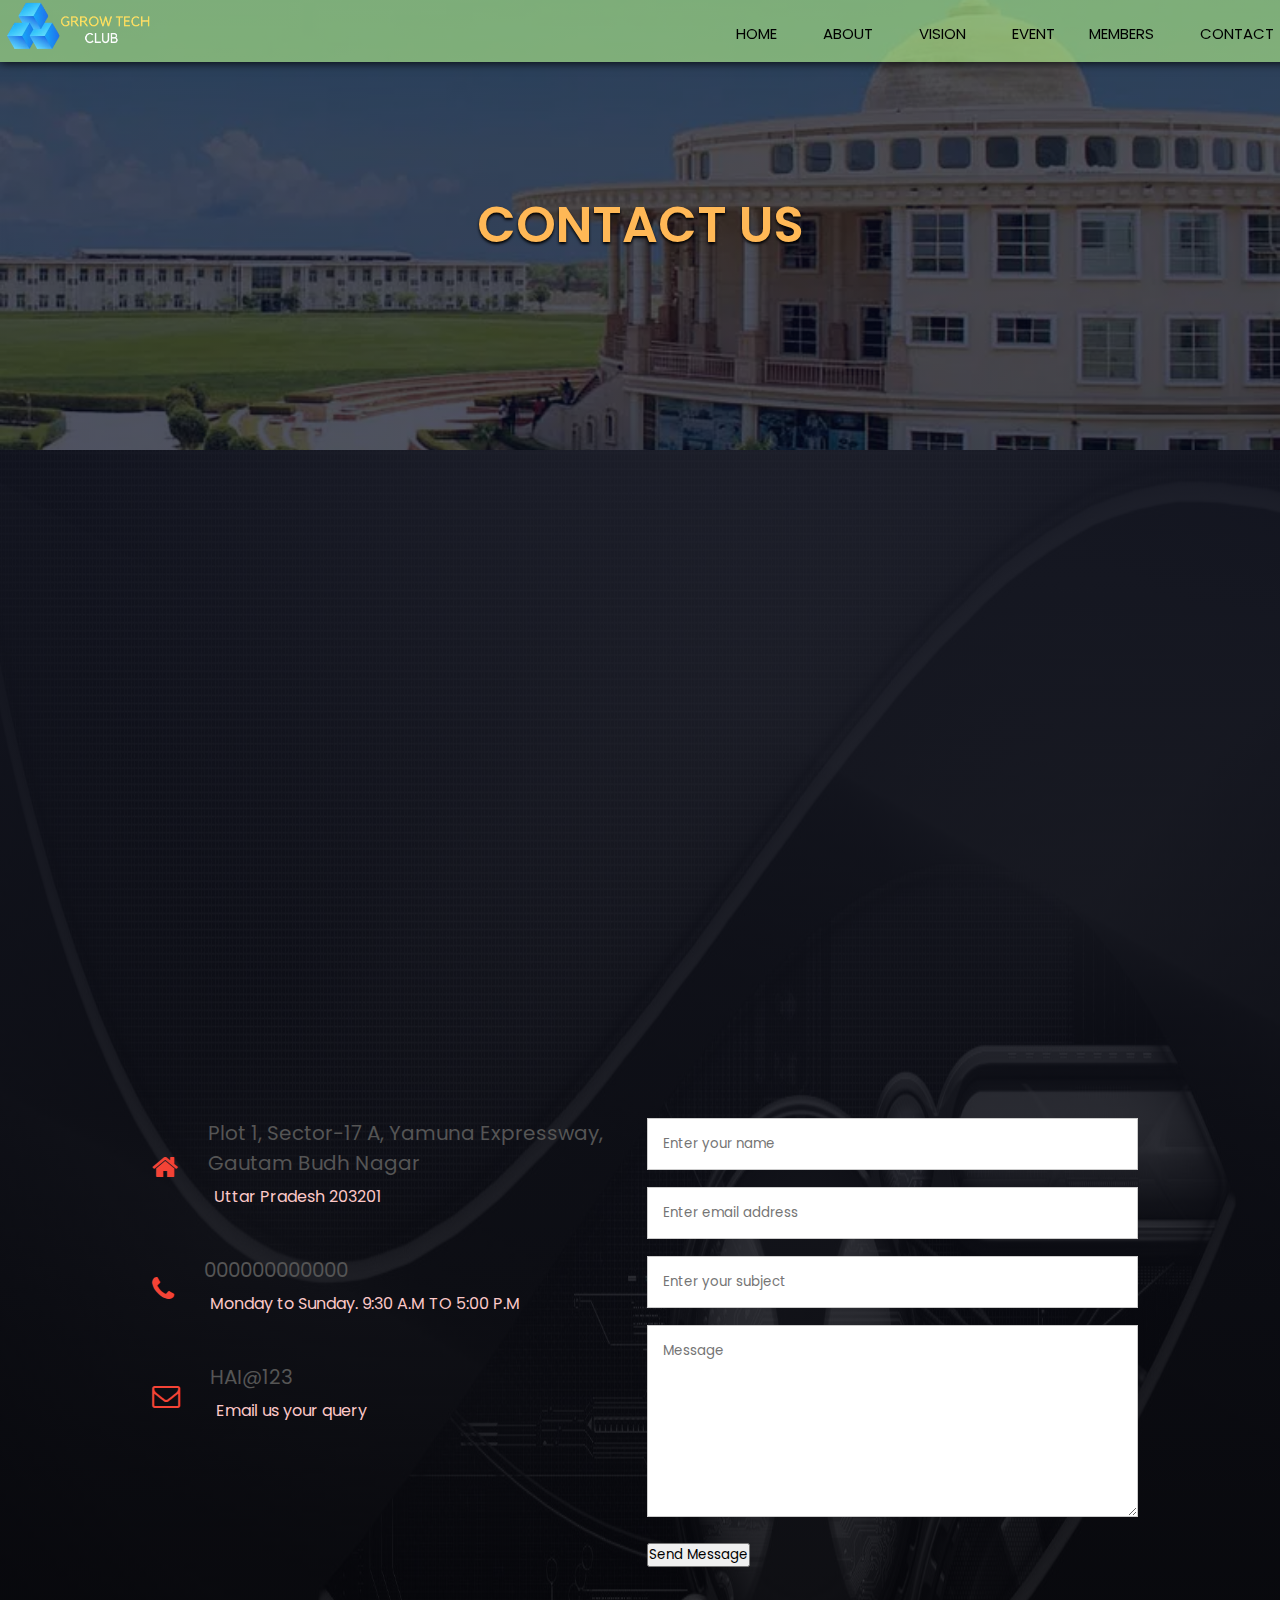
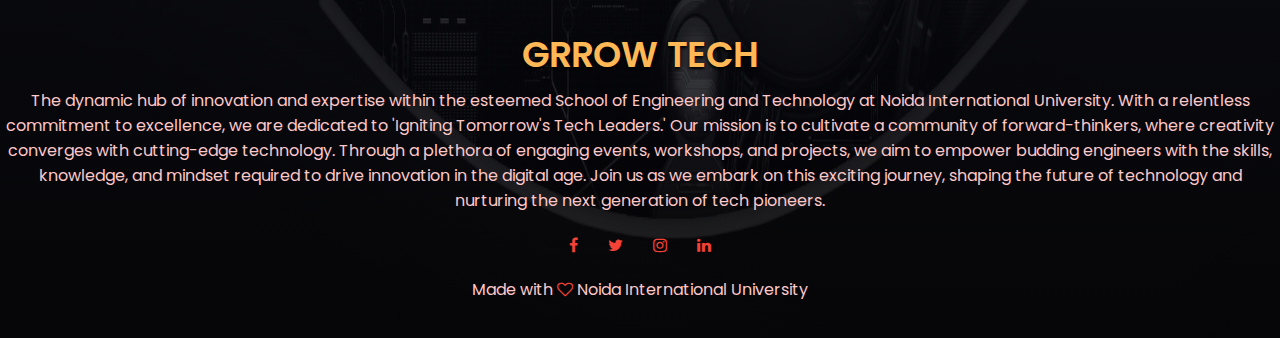
<file: contact.html>
<!DOCTYPE html>
<html lang="en">
<head>
    <meta charset="UTF-8">
    <meta name="viewport" content="width=device-width, initial-scale=1.0">
    <title>CONTACT</title>
    <link rel="stylesheet" href="style.css">
    <link rel="preconnect" href="https://fonts.googleapis.com">
    <link rel="preconnect" href="https://fonts.gstatic.com" crossorigin>
    <link href="https://fonts.googleapis.com/css2?family=Poppins:wght@100;200;300;400;600;700&display=swap" rel="stylesheet">
    <link rel="stylesheet" href="https://cdnjs.cloudflare.com/ajax/libs/font-awesome/4.7.0/css/font-awesome.min.css">
</head>
<body>
    <section class="sub-header">
        <nav>
            <a href="index.html"><img src="images/logo.png"></a>
            <div class="nav-links" id="navLinks">
                <i class="fa fa-times" onclick="hideMenu()"></i>
                <ul>
                    <li><a href="index.html">HOME</a></li>
                    <li><a href="about.html">ABOUT</a></li>
                    <li><a href="vision.html">VISION</a></li>
                    <div class="dropdown">
                        <a href="event.html">EVENT</a>
                        <div class="dropdown-content">
                            <a href="glimpse.html">EVENT 1</a>
                            <a href="glimpse1.html">EVENT 2</a>
                            <a href="glimpse3.html">EVENT 3</a>
                        </div>
                    </div>
                    <li><a href="member.html">MEMBERS</a></li>
                    <li><a href="contact.html">CONTACT</a></li>
                </ul>
            </div>
            <i class="fa fa-bars" onclick="showMenu()"></i>
        </nav>
        <h1>CONTACT US</h1>
    </section>

    <!-------------Contact Us--------------->

    <section class="location">
        <iframe 
            src="https://www.google.com/maps/embed?pb=!1m18!1m12!1m3!1d3482.582716110194!2d77.61642141471175!3d28.5134011824849!2m3!1f0!2f0!3f0!3m2!1i1024!2i768!4f13.1!3m3!1m2!1s0x390ceeced5f7f59d%3A0x5fd9e8f9cdfe47c2!2sNoida%20International%20University!5e0!3m2!1sen!2sin!4v1691539625897!5m2!1sen!2sin" 
            width="600" 
            height="450" 
            style="border:0;" 
            allowfullscreen="" 
            loading="lazy" 
            referrerpolicy="no-referrer-when-downgrade">
        </iframe>
    </section>
    
    <section class="contact-us">
        <div class="row">
            <div class="contact-col">
                <div>
                    <i class="fa fa-home"></i>
                    <span>
                        <h5>Plot 1, Sector-17 A, Yamuna Expressway, Gautam Budh Nagar</h5>
                        <p>Uttar Pradesh 203201</p>
                    </span>
                </div>
                <div>
                    <i class="fa fa-phone"></i>
                    <span>
                        <h5>000000000000</h5>
                        <p>Monday to Sunday. 9:30 A.M TO 5:00 P.M</p>
                    </span>
                </div>
                <div>
                    <i class="fa fa-envelope-o"></i>
                    <span>
                        <h5>HAI@123</h5>
                        <p>Email us your query</p>
                    </span>
                </div>
            </div>
            <div class="contact-col">
                <form>
                    <input type="text" placeholder="Enter your name" required>
                    <input type="email" placeholder="Enter email address" required>
                    <input type="text" placeholder="Enter your subject" required>
                    <textarea rows="8" placeholder="Message" required></textarea>
                    <button class="glow-on-hover" type="button">Send Message</button>
                </form>
            </div>
        </div>
    </section>
 
    <!-------------footer--------------->

    <section class="footer">
        <h1>GRROW TECH</h1>
        <p>The dynamic hub of innovation and expertise within the esteemed School of Engineering and Technology at Noida International University. With a relentless commitment to excellence, we are dedicated to 'Igniting Tomorrow's Tech Leaders.' Our mission is to cultivate a community of forward-thinkers, where creativity converges with cutting-edge technology. Through a plethora of engaging events, workshops, and projects, we aim to empower budding engineers with the skills, knowledge, and mindset required to drive innovation in the digital age. Join us as we embark on this exciting journey, shaping the future of technology and nurturing the next generation of tech pioneers.</p>
        <div class="icons">
            <i class="fa fa-facebook"></i>
            <i class="fa fa-twitter"></i>
            <i class="fa fa-instagram"></i>
            <i class="fa fa-linkedin"></i>
        </div>
        <p>Made with <i class="fa fa-heart-o"></i> Noida International University</p>
    </section>

    <!---------javascript-------------------------------->
    <script>
        var navLinks = document.getElementById("navLinks");
        function showMenu(){
            navLinks.style.right = "0";
        }
        function hideMenu(){
            navLinks.style.right = "-200px";
        }
        document.addEventListener('DOMContentLoaded', function () {
            var dropdowns = document.querySelectorAll('.dropdown');
            
            dropdowns.forEach(function (dropdown) {
                dropdown.addEventListener('mouseenter', function () {
                    this.querySelector('.dropdown-content').style.display = 'block';
                });
                
                dropdown.addEventListener('mouseleave', function () {
                    this.querySelector('.dropdown-content').style.display = 'none';
                });
            });
        });
    </script>
</body>
</html>
</file>
<file: style.css>
*{
    margin: 0;
    padding: 0;
    font-family: 'Poppins', sans-serif;
}
body{
    background-image: linear-gradient(rgba(21, 24, 38, 0.948),rgba(3, 3, 6, 0.789)),url(images/background1.jpeg);
    margin: 0;
    padding: 0;
	background-size: 105% 100%;
    animation: gradientAnimation 50s infinite;
    font-family: 'Arial', sans-serif;
    background-position: fixed;
}

@keyframes gradientAnimation {
    0% {
        background-position: 0% 50%;
    }
    50% {
        background-position: 100% 50%;
    }
    100% {
        background-position: 0% 50%;
    }
}
   
.header{
    min-height: 100vh;
    width: 100%;
    background-image: linear-gradient(rgba(4, 9, 30, 0.807),rgba(4, 9, 30, 0.84)),url(images/banner.jpg);
    background-position: center;
    background-size: cover;
    position: relative;
}
nav {
    position: fixed;
    top: 0;
    left: 0;
    width: 100%;
    display: flex;
    padding: 2px 6px;
    justify-content: space-between;
    align-items: center;
    background-color: #b5f48d9d;
    box-shadow: 0 0 10px rgb(0, 0, 0);
    z-index: 1000; /* Ensure it appears above other elements on the page */
}

nav img{
    width: 150px;


}
.nav-links{
    flex: 1;
    text-align: right;


}
.nav-links ul li{
    list-style: none;
    display: inline-block;
    padding: 8px 12px 0px 30px;
    position: relative;
}
.nav-links ul li a{
    color: #000000;
    text-decoration: none;
    font-size: 15px;
}
.nav-links ul li::after{
    content: '';
    width: 0%;
    height: 2px;
    background: #f44336;
    display: block;
    margin: auto;
    transition: 0.6s;

}
.nav-links ul li:hover::after{
    width: 100%;
}
.text-box{
    width: 90%;
    color: #ffb856;
    position: absolute;
    top: 50%;
    left: 50%;
    transform: translate(-50%,-50%);
    text-align: center;
}
.text-box h1{
    font-size: 62px;
    color: rgba(255, 255, 255, 0.853);
}
.text-box p{
    margin: 10px 0 40px ;
    font-size: 14px;
    color: #fff;
}
.text-box img{
    height: 150px;
    width: 150px;
}
.hero-btn{
    display: inline-block;
    text-decoration: none;
    color: #fff;
    border: 1px solid;
    padding: 12px 34px;
    font-size: 13px;
    background: transparent;
    position: relative;
    cursor: pointer;
}
.hero-btn:hover{
    border: 1px solid #f44336;
    background: #f44336;
    transition: 2s;
}
nav .fa{
    display: none;

}
@media(max-width:700px){
    .text-box h1{
        font-size: 20px;
    }
    .nav-links ul li{
        display: block;
    }
    .nav-links{
        position: fixed;
        background:#434e4b;
        height: 100vh;
        width: 200px;
        top: 0;
        right: -200px;
        text-align: left;
        z-index: 2;
        transition: 1s;
    }
    nav .fa{
        display: block;
        color: #fff;
        margin: 10px;
        font-size: 22px;
        cursor: pointer;
    }
     .nav-links ul{
        padding: 30px;

    }
}

.dropdown {
    position: relative;
    display: inline-block;
    padding-left: 30px;

}
.dropdown a{
    color: #000000;
    text-decoration: none;
    font-size: 15px;
}

.dropdown-content {
    display: none;
    position: absolute;
    background-color: #cccccc9d;
    min-width: 160px;
    box-shadow: #ffffff;
    z-index: 1;
}

.dropdown-content a {
    color: #000000;
    padding: 12px 16px;
    text-decoration: none;
    display: block;
}

/* Change color on hover */
.dropdown-content a:hover {
    background-color: #f1f1f1;
    }


/* Show the dropdown content when hovering over the dropdown link */
.dropdown:hover .dropdown-content {
    display: block;
}
/*---------course-----------*/

.course{
    width: 100%;
    margin: auto;
    text-align: center;
    padding-top: 100px;
        background-image: linear-gradient(rgba(21, 24, 38, 0.948),rgba(3, 3, 6, 0.789)),url(images/background1.jpeg);
        background-size: 105% 100%;
        animation: gradientAnimation 20s infinite;
        font-family: 'Arial', sans-serif;
        background-position: fixed;
    }
h1{
    font-size: 36px;
    font-weight: 600;
    color: #ffb856;;
    text-shadow: 0 2px 3px rgb(0 0 0);
}

.course-col p{
    color:#fcc8c8;
    font-size: 14px;
    font-weight: 300;
    line-height: 22px;
    padding: 20px;
    background-color:#9b97d214;
    border-radius: 10%;
    font-weight: bold;
    text-shadow: 0 7px 8px rgba(87,44,-48,145.5);

}
.row{
    margin-top: 5%;
    display: flex;
    justify-content:space-evenly;
}
.course-col{
    flex-basis: 31%;
    background:#9b97d200;
    border-radius: 10px;
    margin-bottom: 5%;
    padding: 20px 12px;
    box-sizing: border-box;
    transition: 0.6s;
}
h3{
    text-align: center;
    font-weight: 700;
    margin: 10px 0;
    color: #3880ff;
    text-shadow: rgb(0, 0, 0) 0px 7px 8px;
}
p{
    color: #fcc8c8;
}
.course-col:hover{
    box-shadow:#ffffff;;
}
@media(max-width:700px){
    .row{
        flex-direction: column;
    }
}


/*--------campus---------*/
.campus{
    width: 80%;
    margin: auto;
    text-align: center;
    padding-top: 50px;

}

.campus-col{
    flex-basis: 32%;
    border-radius: 10px;
    margin-bottom: 30px;
    position: relative;
    overflow: hidden;
}
.campus-col img{
    width: 100%;
    display: block;
}
.layer{
    background: transparent;
    height: 100%;
    width: 100%;
    position: absolute;
    top: 0;
    left: 0;
    transition: 0.6s;

}
.layer:hover{
    background: rgba(226, 0, 0, 0.7);
}
.layer h3{
    width: 100%;
    font-weight: 500;
    color: #fff;
    font-size: 25px;
    bottom: 0;
    left: 50%;
    transform: translateX(-50%);
    position: absolute;
    opacity: 0;
    transition: 0.6s;
}
.layer:hover h3{
    bottom: 49%;
    opacity: 1;
}
/*--------platforms---------*/
.platforms{
    width: 90%;
    margin: auto;
    text-align: center;
    padding-top: 100px;
}
.platforms-col{
    flex-basis: 31%;
    border-radius: 10px;
    margin-bottom: 5%;
    text-align: left;
    margin-right: 60px;
}
.platforms-col img{
    width: 100%;
    border-radius: 10px;
}
.platforms-col p{
    padding: 0;
    color: #ccc;

}

.platforms-col h3{
    margin-top: 16px;
    margin-bottom: 15px;
    text-align: left;
    color: #ccc;

}

.platforms{
    width: 90%;
    margin: auto;
    text-align: center;
    padding-top: 100px;
}
.platformss-col{
    flex-basis: 31%;
    border-radius: 10px;
    margin-bottom: 5%;
    text-align: center;
    margin-right: 60px;
}
.platformss-col img{
    width: 55%;
    border-radius: 10px;
}
.platformss-col p{
    padding: 0;
    font-size: 12px;
    color: #fcc8c8;
    text-align: center;

}
.platformsss-col img{
    width: 100%;
    border-radius: 10px;

}
.platformss-col h3{
    margin-top: 16px;
    margin-bottom: 15px;
    text-align: center;
    color:#3880ff;

}
/*--------testimonial---------*/
.AUTHORITIES{
    width: 100%;
    margin: auto;
    padding-top: 100px;
    text-align: center;

}
.AUTHORITIES-col{
    flex-basis: 44%;
    border-radius: 10px;
    margin-bottom: 5%;
    text-align: left;
    background: #fbeaea00;
    padding: 25px;
    cursor: pointer;
    display: flex;
    flex-wrap: wrap;
    
}
.AUTHORITIES-col img{
    height: 200px;
    margin-left: 216px;
    border-radius: 10%;
}
.AUTHORITIES-col p{
    padding: 0;
    font-size: 12px;
    text-align: center;

}
.AUTHORITIES-col h3{
    margin-top: 15px;
    text-align: center;
}
.AUTHORITIES-col .fa{
    color: #f44336;
}
@media(max-width:700px){
    .AUTHORITIES-col img{
        margin-left: 0px;
        margin-right: 15px;
        
    }
}
/*--------call to action --------*/
.cta{
    margin: 100px auto;
    width: 80%;
    background-image: linear-gradient(rgba(0, 0, 0, 0.7),rgba(0, 0, 0, 0.832)),url(images/together.jpg);
    background-position: center;
    background-size: cover;
    border-radius: 10px;
    text-align: center;
    padding: 100px 0;
}
.cta h1{
    color: #fff;
    margin-bottom: 40px;
    padding: 0;

}
@media(max-width:700px){
    .cta h1{
        font-size: 24px;
    }
}
/*--------testimonial---------*/
.footer{
    width: 100%;
    text-align: center;
    padding: 30px 0;

}
.footer h4{
    margin-bottom: 25px;
    margin-top: 20px;
    font-weight: 600;
}
.icons .fa{
    color:#f44336;
    margin: 0 13px ;
    cursor: pointer;
    padding: 18px 0;
}
.fa-heart-o{
    color: #f44336;
}
/*--------About Us Page---------*/

.sub-header{
    height: 50vh;
    width: 100%;
    background-image: linear-gradient(rgba(4,9,30,0.7),rgba(4,9,30,0.7)),url(images/banner.jpg);
    background-position: center;
    background-size: cover;
    text-align: center;
    color: #fff;
}

.sub-header h1 {
    font-size: 50px;
    padding-top: 187px;
}

.about-us{
    width: 80%;
    margin: auto;
    padding-top: 80px;
    padding-bottom: 50px;
}
.about-col{
    flex-basis: 48%;
    padding: 30px 2px;
}
.about-img {
    width: 550px;
    height: 350px;
    border-radius: 5%;
    margin-top: 10px;
}
.about-col h1{
    padding-top: 0;

}
.about-col p{
    padding: 15px 0 25px;
}
.red-btn{
    border: 1px solid #f44336;
    background: transparent;
    color: #f44336
    
}
.red-btn:hover{
    color: #fff;
}
@media(max-width:700px){
    .about-img{
       width:300px;
       height: 200px;
        display: flex;
        background-size: cover;
    }
}
/*--------Contact us Page---------*/
.location{
    width: 80%;
    margin: auto;
    padding: 80px 0;
}
.location iframe{
    width: 100%;

}
.contact-us{
    width: 80%;
    margin: auto;

}
.contact-col{
    flex-basis: 48%;
    margin-bottom: 30px;

}
.contact-col div{
    display: flex;
    align-items: center;
    margin-bottom: 40px;

}
.contact-col div .fa{
    font-size: 28px;
    color: #f44336;
    margin: 10px;
    margin-right: 30px;
}
.contact-col div p{
    padding: 0;

}
.contact-col div h5{
    font-size: 20px;
    margin-bottom: 5px;
    color: #555;
    font-weight: 400;
}
.contact-col input, .contact-col textarea{
    width: 100%;
    padding: 15px;
    margin-bottom: 17px;
    outline: none;
    border: 1px solid #ccc;
    box-sizing: border-box;


}









.contact11 
  {
    position: relative;
    min-height: 100vh;
    padding: 50px 100px;
    display: flex;
    justify-content: center;
    align-items: center;
    flex-direction: column;
    background: #9b97d200;
    margin-top: 500px;
  }
  .contact11 .content11 
  {
    max-width: 800px;
    text-align:center;
  }
  .contact11 .content11 h2 
  {
    font-size: 3em;
    color:#ffb856;;
    font-weight: 500;
  }
  .contact11 h2{
    text-align: left;
    margin-left: 6px;
    text-align: left;
    color: #2946fe;
  }
  p{
    margin: 6px;
  }
  .contact11 .content11 p 
  {
    color: #fff;
    font-size: 1.1em;
    font-weight: 300;
    margin-left: 6px;
  }
  .container11 
  {
    width: 100%;
    display: flex;
    justify-content: center;
    align-items: center;
    gap: 50px;
    margin-top: 30px;
  }
  .container11 .contactInfo11 
  {
    width: 50%;
    display: flex;
    flex-direction: column;
  }
  .container11 .contactInfo11 .box 
  {
    position: relative;
    padding: 20px 0;
    display: flex;
    cursor: pointer;
  }
  .container11 .contactInfo11 .box .icon 
  {
    min-width: 60px;
    height: 60px;
    background: #fff;
    display: flex;
    justify-content: center;
    align-items: center;
    font-size: 1.75em;
    transition: 0.5s;
  }
  .container11 .contactInfo11 .box:hover .icon 
  {
    background: #00bcd4;
    color: #fff;
  }
  .container11 .contactInfo11 .box11 .text 
  {
    display: flex;
    flex-direction: column;
    margin-left: 20px;
    font-size: 1.1em;
    color: #fff;
    font-weight: 300;
  }
  .container11 .contactInfo11 .box11 .text h3 
  {
    font-weight: 500;
    color: #00bcd4;
  }
  .container11 .contactInfo11 .txt
  {
    color: #fff;
    margin-top: 50px;
    font-weight: 500;
    padding-left: 10px;
    border-left: 50px solid #e91e63;
    line-height: 1em;
  }
  .sci11 
  {
    position: relative;
    display: flex;
    gap: 30px;
    margin: 20px 0;
  }
  .sci11 li 
  {
    list-style: none;
  }
  .sci li a 
  {
    color: #fff;
    font-size: 2em;
    transition: 0.5s;
  }
  .sci li a:hover 
  {
    color: #00bcd4;
  }
  
  
  .container11 .contactForm11
  {
    position: relative;
    width: 40%;
    background: #fff;
    min-height: 100px;
    padding: 60px;
  } 
  .container11 .contactForm11 h2 
  {
    font-size: 2em;
    color: #333;
    font-weight: 500;
  }
  .container11 .contactForm11 .inputBox 
  {
    position: relative;
    width: 100%;
    margin-top: 20px;
  }
  .container11 .contactForm11 .inputBox input, 
  .container11 .contactForm11 .inputBox textarea 
  {
    width: 100%;
    padding: 5px 0;
    font-size: 1.1em;
    margin: 10px 0;
    border: none;
    border-bottom: 2px solid #333;
    outline: none;
    resize: none;
  }
  .container11 .contactForm11 .inputBox span 
  {
    position: absolute;
    left: 0;
    pointer-events: none;
    padding: 5px 0;
    margin: 10px 0;
    font-size: 1.1em;
    color: #666;
    transition: 0.5s;
  }
  .container11 .contactForm11 .inputBox input:focus ~ span, 
  .container11 .contactForm11 .inputBox textarea:focus ~ span,
  .container11 .contactForm11 .inputBox input:valid ~ span, 
  .container11 .contactForm11 .inputBox textarea:valid ~ span 
  {
    color: #e91e63;
    font-size: 0.9em;
    transform: translateY(-20px);
  }
  .container11 .contactForm11 .inputBox input[type="submit"]
  {
    width: 100px;
    background: #00bcd4;
    color: #fff;
    border: none;
    cursor: pointer;
    padding: 10px;
    font-size: 1.1em;
    font-weight: 500;
  }
  
  /* lets make it responsive */
  @media (max-width: 991px)
  {
    .contact11
    {
      padding: 50px;
    }
    .container11
    {
      flex-direction: column;
    }
    .container11 .contactInfo11,
    .containe11r .contactForm11
    {
      width: 100%;
    }
    .container11 .contactForm11
    {
      padding: 50px 30px;
    }
  }
</file>
